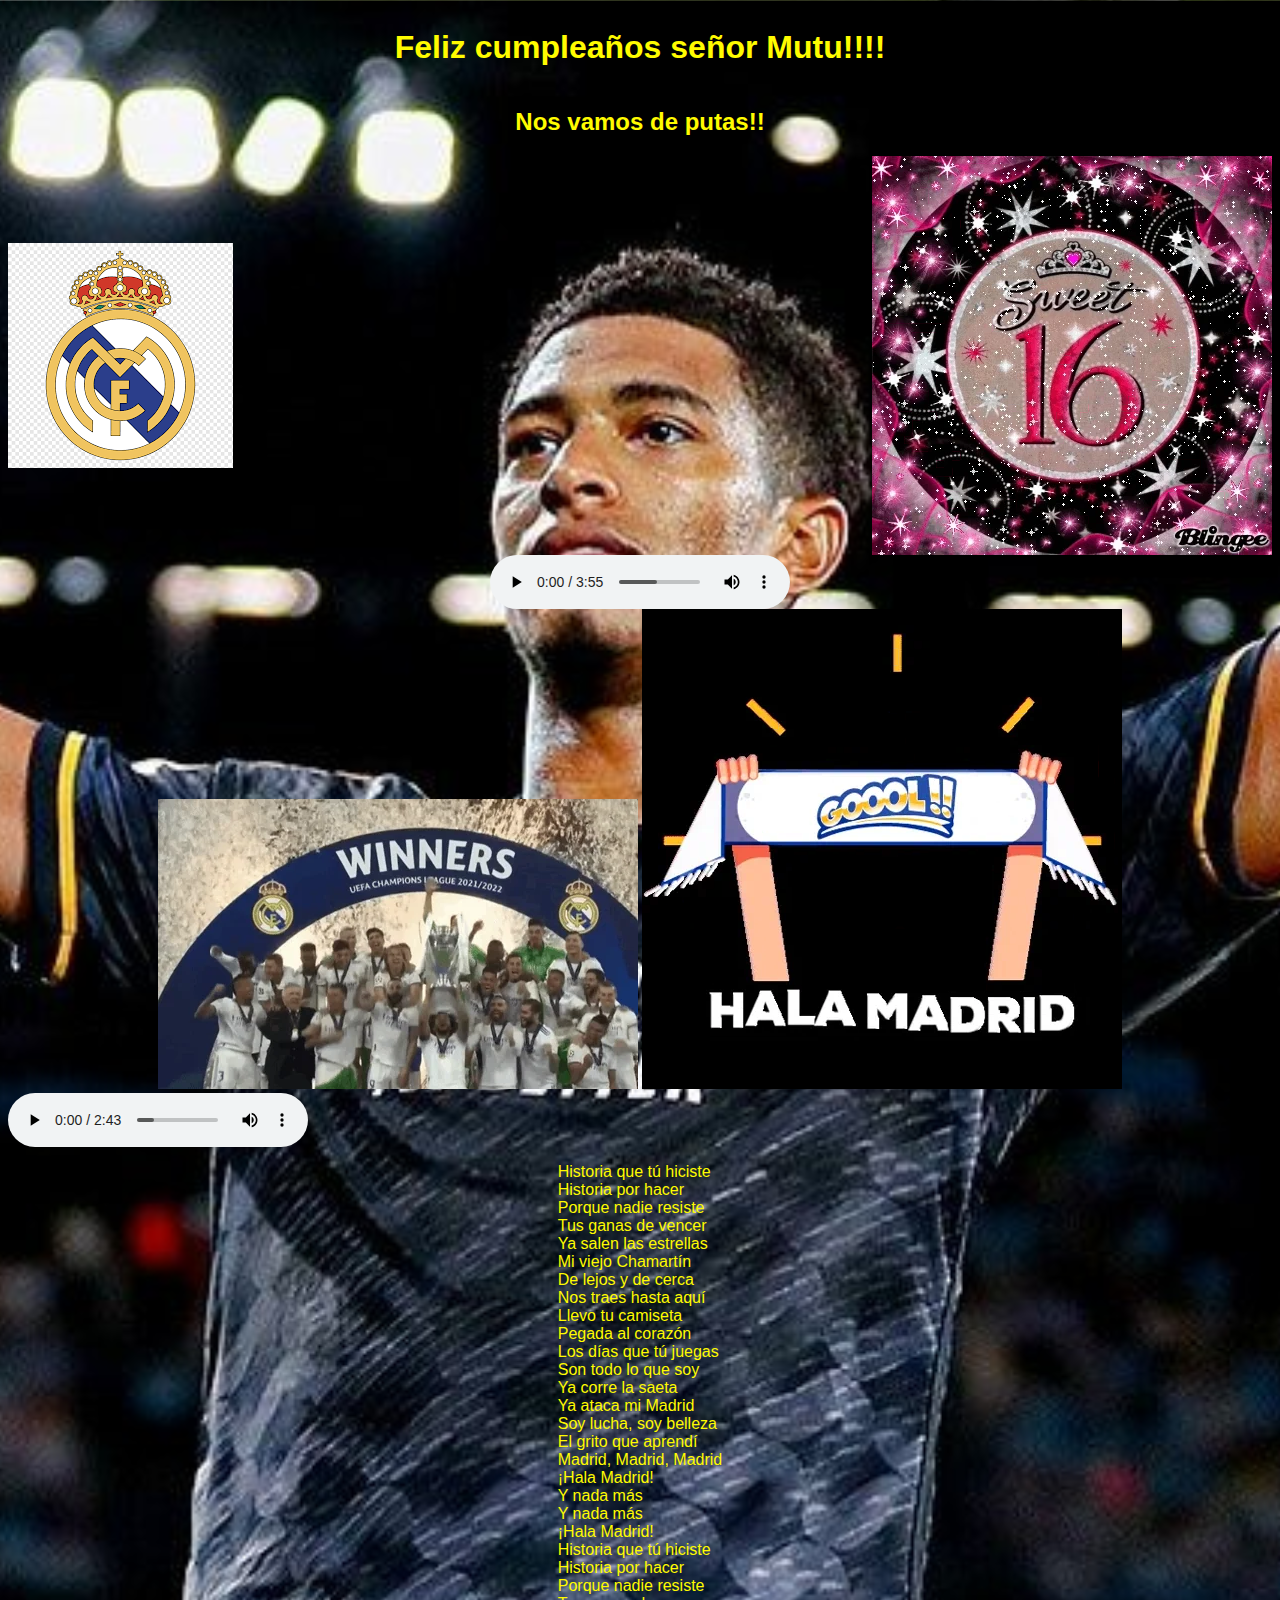
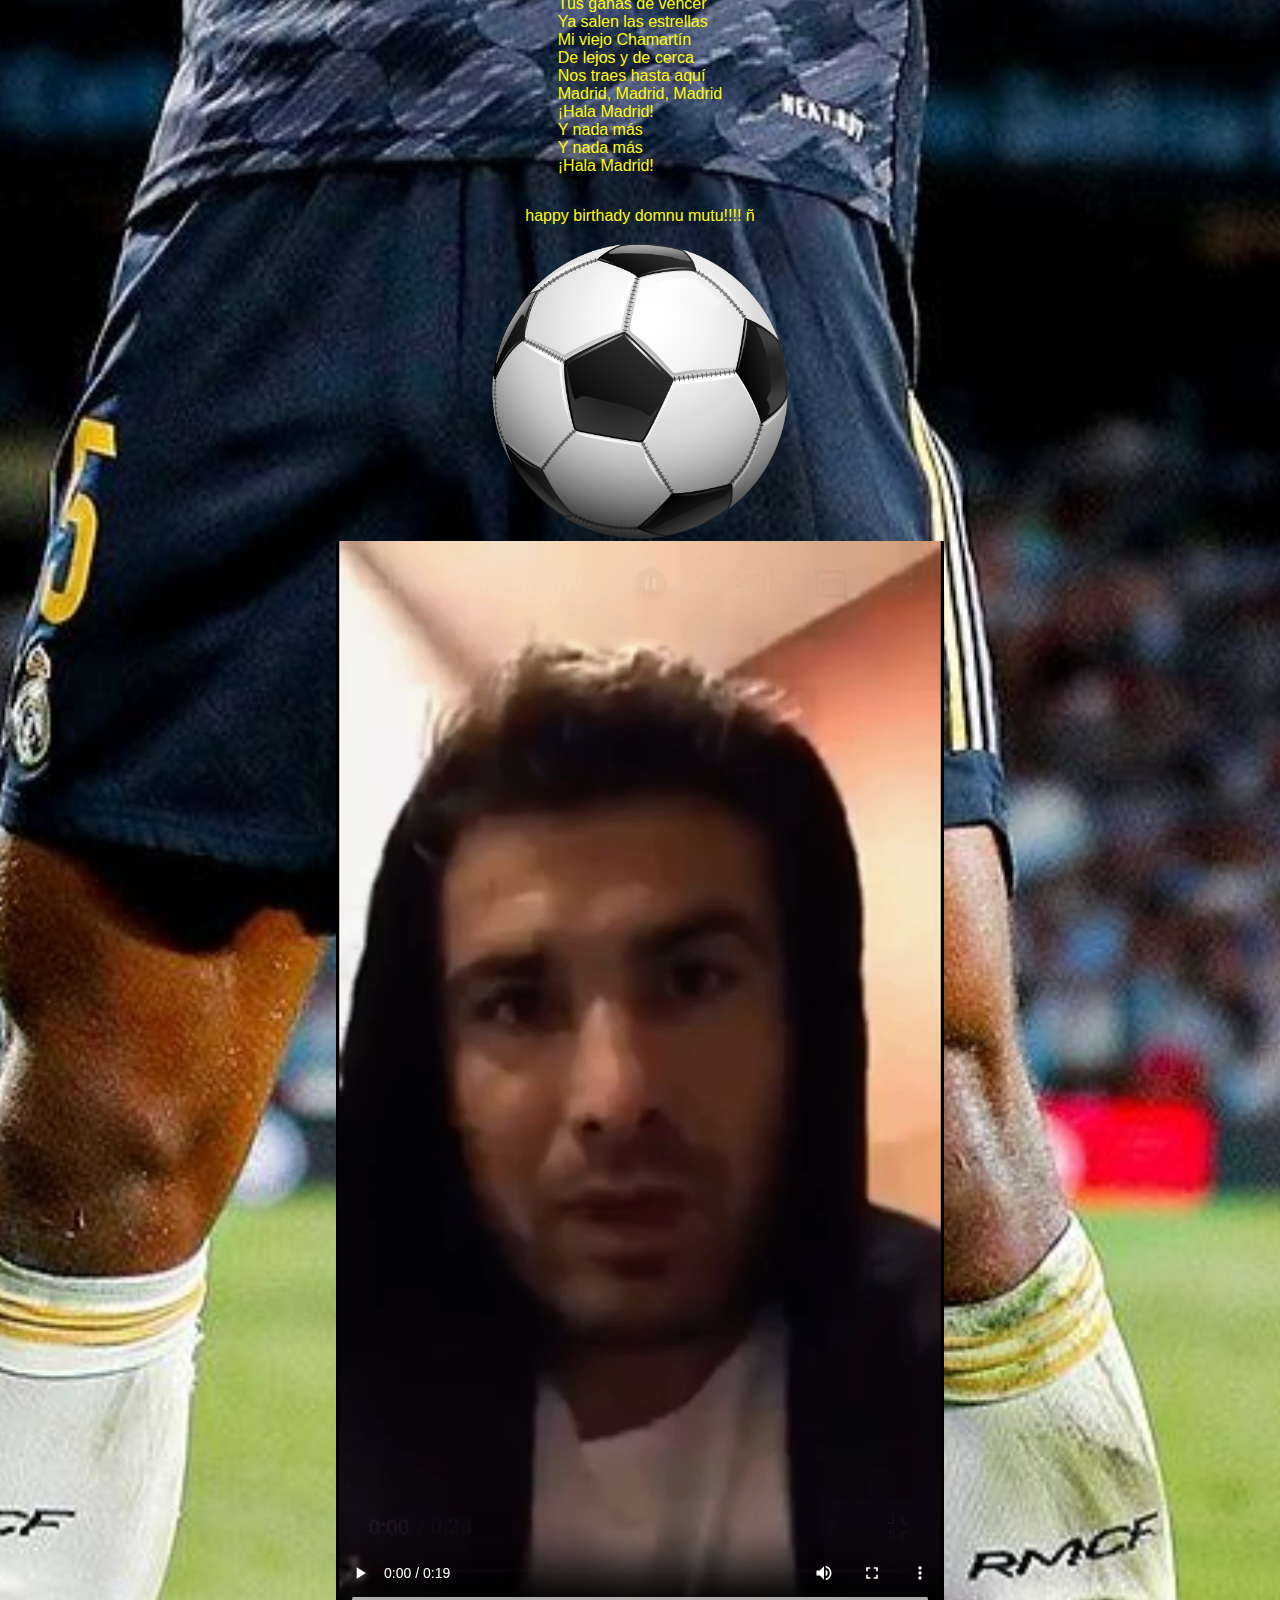
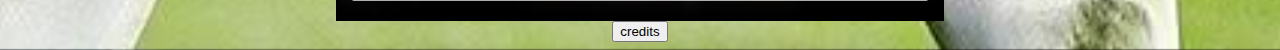
<file: index.html>
<!DOCTYPE html>
<html lang="en">

<head>
    <meta charset="UTF-8">
    <meta name="viewport" content="width=device-width, initial-scale=1.0">
    <meta name="google-site-verification" content="mutu hapy birthdat">
    <link rel="stylesheet" href="styles.css">
    <script src="code.js" defer></script>
    <title>Mr Mutu cumpleaños</title>
</head>

<body>
    <h1>Feliz cumpleaños señor Mutu!!!!</h1>
    <h2>Nos vamos de putas!!</h2>
    <div class="flex">
        <img src="real.png">
        <img src="st.gif">
    </div>
    <audio autoplay controls>
        <source src="song.mp3" type="audio/mp3">
    </audio>
    <div>
        <img src="ucl.gif">
        <img src="hala.gif">
    </div>
    <div class="flexl"><audio src="halaa.mp3" controls autoplay></audio></div>
    <p>Historia que tú hiciste <br>
        Historia por hacer<br>
        Porque nadie resiste<br>
        Tus ganas de vencer<br>
        Ya salen las estrellas<br>
        Mi viejo Chamartín<br>
        De lejos y de cerca<br>
        Nos traes hasta aquí<br>
        Llevo tu camiseta<br>
        Pegada al corazón<br>
        Los días que tú juegas<br>
        Son todo lo que soy<br>
        Ya corre la saeta<br>
        Ya ataca mi Madrid<br>
        Soy lucha, soy belleza<br>
        El grito que aprendí<br>
        Madrid, Madrid, Madrid<br>
        ¡Hala Madrid!<br>
        Y nada más<br>
        Y nada más<br>
        ¡Hala Madrid!<br>
        Historia que tú hiciste<br>
        Historia por hacer<br>
        Porque nadie resiste<br>
        Tus ganas de vencer<br>
        Ya salen las estrellas<br>
        Mi viejo Chamartín<br>
        De lejos y de cerca<br>
        Nos traes hasta aquí<br>
        Madrid, Madrid, Madrid<br>
        ¡Hala Madrid!<br>
        Y nada más<br>
        Y nada más<br>
        ¡Hala Madrid!</p>
    <p>happy birthady domnu mutu!!!! ñ</p>

    <img src="football.png" id="football" width="300" height="300">
    <video src="habybirday.mp4" controls></video>
    <a href="credits.html"><button>credits</button></a>
</body>

</html>
</file>
<file: styles.css>
body{
    background-image: url(bel.jpg);
    background-position: center;
    background-size: cover;
    font-family: Verdana, Geneva, Tahoma, sans-serif;
    display: flex;
    color: rgb(255, 251, 0);
    flex-direction: column;
    justify-content: space-around;
    align-items: center;
}

img{
    animation-duration: 3s;
    animation-name: slidein;
}

@keyframes slidein {
    from {
      translate: 150vw 0;
      scale: 200% 1;
    }
  
    to {
      translate: 0 0;
      scale: 100% 1;
    }
  }

  .flex{
    width: 100%;
    display: flex;
    flex-direction: row;
    align-items: center;
    justify-content: space-between;
  }
  .flexl{
    width: 100%;
    display: flex;
    flex-direction: row;
    align-items: center;
    justify-content: left;
  }
</file>
